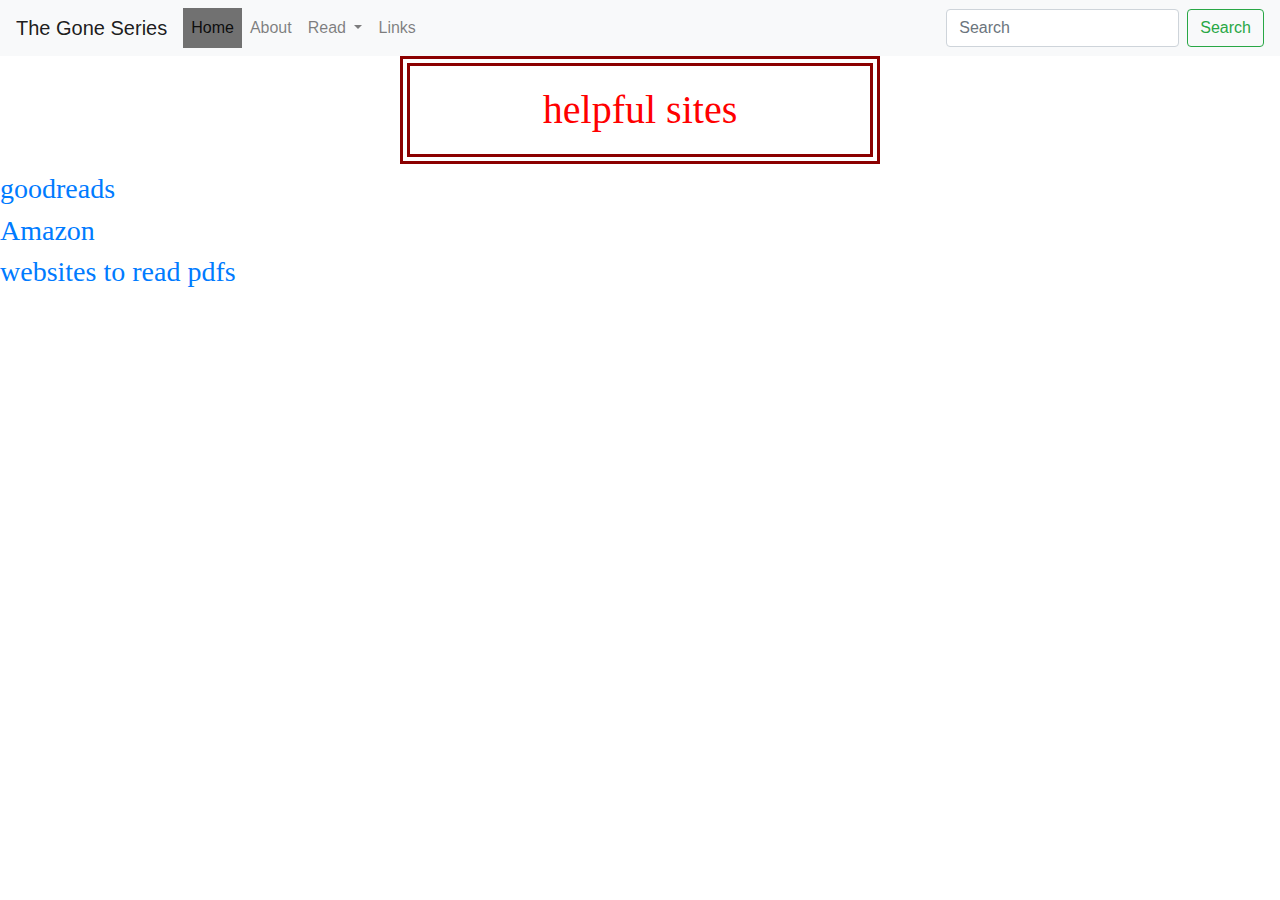
<file: links.html>
<!DOCTYPE html>
<html lang="en" dir="ltr">
  <head>
    <meta charset="utf-8">
    <title>Gone</title>
    <link rel="stylesheet" href="Gone_Head.css">
    <link rel="stylesheet" href="https://stackpath.bootstrapcdn.com/bootstrap/4.3.1/css/bootstrap.min.css" integrity="sha384-ggOyR0iXCbMQv3Xipma34MD+dH/1fQ784/j6cY/iJTQUOhcWr7x9JvoRxT2MZw1T" crossorigin="anonymous">
    <script src="https://code.jquery.com/jquery-3.3.1.slim.min.js" integrity="sha384-q8i/X+965DzO0rT7abK41JStQIAqVgRVzpbzo5smXKp4YfRvH+8abtTE1Pi6jizo" crossorigin="anonymous"></script>
<script src="https://cdnjs.cloudflare.com/ajax/libs/popper.js/1.14.7/umd/popper.min.js" integrity="sha384-UO2eT0CpHqdSJQ6hJty5KVphtPhzWj9WO1clHTMGa3JDZwrnQq4sF86dIHNDz0W1" crossorigin="anonymous"></script>
<script src="https://stackpath.bootstrapcdn.com/bootstrap/4.3.1/js/bootstrap.min.js" integrity="sha384-JjSmVgyd0p3pXB1rRibZUAYoIIy6OrQ6VrjIEaFf/nJGzIxFDsf4x0xIM+B07jRM" crossorigin="anonymous"></script>
  </head>
  <body>
    <nav class="navbar navbar-expand-lg navbar-light bg-light">
  <a class="navbar-brand" href="Gone_Head.html">The Gone Series
</a>
  <button class="navbar-toggler" type="button" data-toggle="collapse" data-target="#navbarSupportedContent" aria-controls="navbarSupportedContent" aria-expanded="false" aria-label="Toggle navigation">
    <span class="navbar-toggler-icon"></span>
  </button>

  <div class="collapse navbar-collapse" id="navbarSupportedContent">
    <ul class="navbar-nav mr-auto">
      <li class="nav-item active">
        <a class="nav-link" href="Gone_Head.html">Home <span class="sr-only">(current)</span></a>
      </li>
      <li class="nav-item">
        <a class="nav-link" href="info.html">About</a>
      </li>
      <li class="nav-item dropdown">
        <a class="nav-link dropdown-toggle" href="read.html" id="navbarDropdown" role="button" data-toggle="dropdown" aria-haspopup="true" aria-expanded="false">
          Read
        </a>
        <div class="dropdown-menu" aria-labelledby="navbarDropdown">
          <a class="dropdown-item" href="https://www.amazon.com/s?k=michael+grant+books&ref=nb_sb_noss_1">tangible book</a>
          <a class="dropdown-item" href="https://www.24symbols.com/author/michael-grant?id=394902&locale=en">Free online</a>
          <div class="dropdown-divider"></div>
          <a class="dropdown-item" href="https://www.theguardian.com/books/2013/sep/29/review-gone-michael-grant">Review of Gone here</a>
        </div>
      </li>
      <li class="nav-item">
        <a class="nav-link" href="links.html" tabindex="-1" aria-disabled="true">Links</a>
      </li>
    </ul>
    <form class="form-inline my-2 my-lg-0">
      <input class="form-control mr-sm-2" type="search" placeholder="Search" aria-label="Search">
      <button class="btn btn-outline-success my-2 my-sm-0" type="submit">Search</button>
    </form>
  </div>
</nav>

<h1>helpful sites</h1>
<h3><a href="https://www.goodreads.com/">goodreads</a></h3>
<h3><a href="https://www.amazon.com/">Amazon</a></h3>
<h3><a href="https://lightpdf.com/websites-download-pdf-books.html">websites to read pdfs</a></h3>




  </body>
</html>
</file>
<file: Gone_Head.css>
h1 {
  text-align: center;
  font-family: fantasy;
  font-size: 50px;
  border-style: double;
  margin-left: 400px;
  margin-right: 400px;
  padding-top: 20px;
  padding-bottom: 20px;
  border-width: 10px;
  border-color: darkred;
}

#body_div {
  background-color: black;
}

h1 {
  color: red;
}

h2 {
  color: red;
  font-family: fantasy;
}

h2 {
  color: red;
  font-family: fantasy;
}

h3 {
  color: red;
  font-family: fantasy;
}

h4 {
  color: red;
  font-family: fantasy;
}

h5 {
  color: red;
  font-family: fantasy;
}

h6 {
  color: red;
  font-family: fantasy;
}

p {
  color: white;
}

img {
  display: block;
  margin-left: auto;
  margin-right: auto;
  padding-bottom: 20px;
}

.info {
  color: black;
}

* {box-sizing:border-box}

/* Slideshow container */
.slideshow-container {
  max-width: 1000px;
  position: relative;
  margin: auto;
}

/* Hide the images by default */
.mySlides {
  display: none;
}

/* Next & previous buttons */
.prev, .next {
  cursor: pointer;
  position: absolute;
  top: 50%;
  width: auto;
  margin-top: -22px;
  padding: 16px;
  color: white;
  font-weight: bold;
  font-size: 18px;
  transition: 0.6s ease;
  border-radius: 0 3px 3px 0;
  user-select: none;
}

/* Position the "next button" to the right */
.next {
  right: 0;
  border-radius: 3px 0 0 3px;
}

/* On hover, add a black background color with a little bit see-through */
.prev:hover, .next:hover {
  background-color: rgba(0,0,0,0.8);
}

/* Caption text */
.text {
  color: #f2f2f2;
  font-size: 15px;
  padding: 8px 12px;
  position: absolute;
  bottom: 8px;
  width: 100%;
  text-align: center;
}

/* Number text (1/3 etc) */
.numbertext {
  color: #f2f2f2;
  font-size: 12px;
  padding: 8px 12px;
  position: absolute;
  top: 0;
}

/* The dots/bullets/indicators */
.dot {
  cursor: pointer;
  height: 15px;
  width: 15px;
  margin: 0 2px;
  background-color: #bbb;
  border-radius: 50%;
  display: inline-block;
  transition: background-color 0.6s ease;
}

.active, .dot:hover {
  background-color: #717171;
}

/* Fading animation */
.fade {
  -webkit-animation-name: fade;
  -webkit-animation-duration: 1.5s;
  animation-name: fade;
  animation-duration: 1.5s;
}

@-webkit-keyframes fade {
  from {opacity: .4}
  to {opacity: 1}
}

@keyframes fade {
  from {opacity: .4}
  to {opacity: 1}
}
</file>
